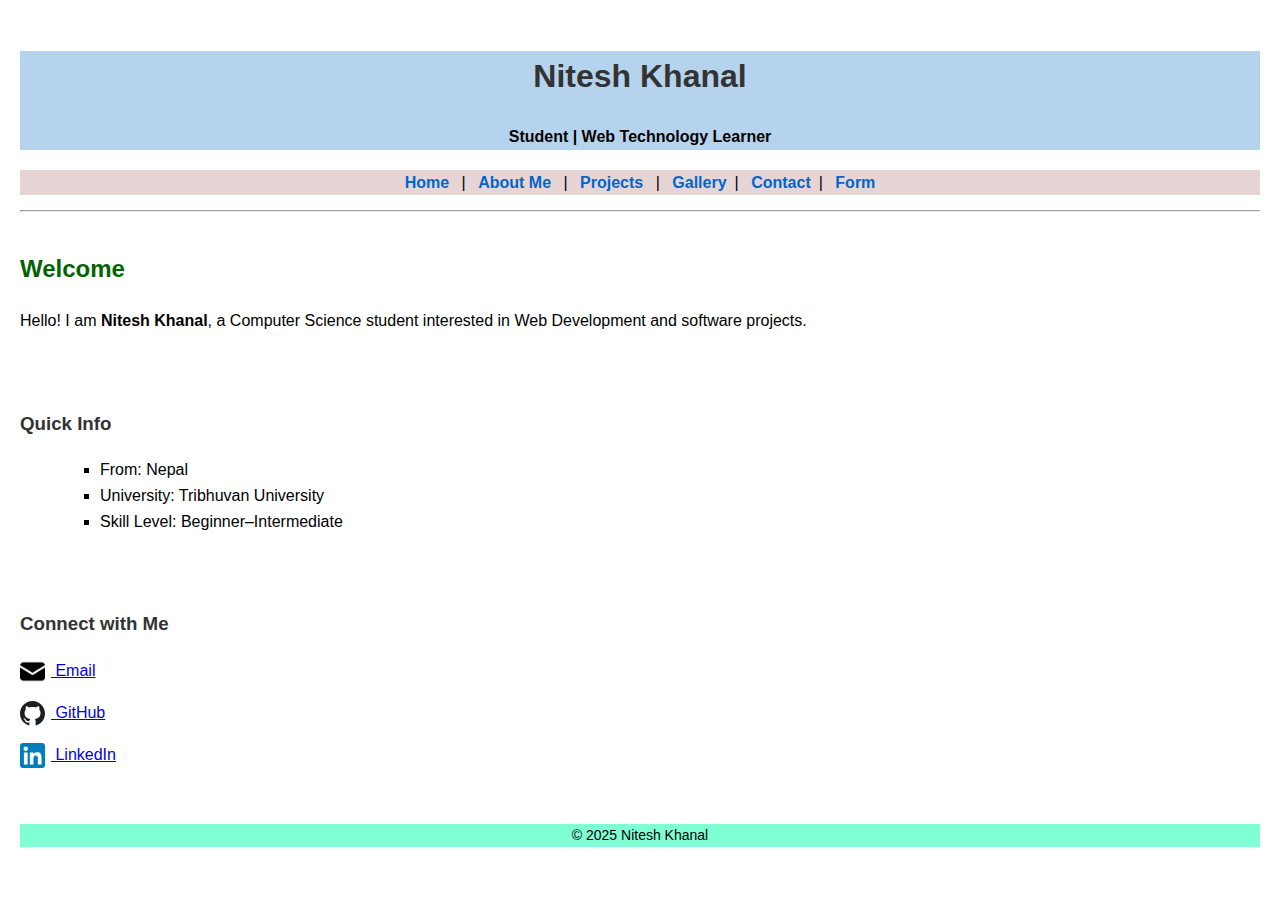
<file: index.html>
<!DOCTYPE html>
<div lang="en">
<head>
  <meta charset="UTF-8">
  <meta name="viewport" content="width=device-width, initial-scale=1.0">
  <title>Home | Nitesh Khanal</title>
  <link rel="stylesheet" href="style.css">


<style>
  h2 {
    color: darkgreen;
  }


  ul li {
    list-style-type: square;
    margin-left: 20px;
  }


  div a img {
    vertical-align: middle;
    margin-right: 6px;
  }

  div {
    padding: 10px 0;
  }
</style>


</head>

<header>
  <h1>Nitesh Khanal</h1>
  <p><strong>Student | Web Technology Learner</strong></p>
</header>

<nav>
  <a href="index.html">Home</a> |
  <a href="about.html">About Me</a> |
  <a href="projects.html">Projects</a> |
  <a href="gallery.html">Gallery</a>|
  <a href="contact.html">Contact</a>|
  <a href="form.html">Form</a>
</nav>
<hr>

  <div>
    <h2>Welcome</h2>
    <p>
      Hello! I am <b>Nitesh Khanal</b>, a Computer Science student
      interested in Web Development and software projects.
    </p>
  </div>

  <div>
    <h3>Quick Info</h3>
    <ul>
      <li>From: Nepal</li>
      <li>University: Tribhuvan University</li>
      <li>Skill Level: Beginner–Intermediate</li>
    </ul>
  </div>

  <div>
    <h3>Connect with Me</h3>

    <p>
      <a href="mailto:niteshkhanal.080@kathford.edu.np">
        <img src="images/mail.png" alt="Email" width="25" height="25" />
        Email
      </a>
    </p>

    <p>
      <a
        href="https://github.com/nitesh-khanal"
        target="_blank"
        rel="noopener noreferrer"
      >
        <img src="images/github.svg" alt="GitHub" width="25" height="25" />
        GitHub
      </a>
    </p>

    <p>
      <a
        href="https://www.linkedin.com/in/nitesh-khanal-a1a8092b6/"
        target="_blank"
        rel="noopener noreferrer"
      >
        <img src="images/linkedin.webp" alt="LinkedIn" width="25" height="25" />
        LinkedIn
      </a>
  </div>

<footer>
  <p align="center">© 2025 Nitesh Khanal</p>
</footer>

</body>
</html>
</file>
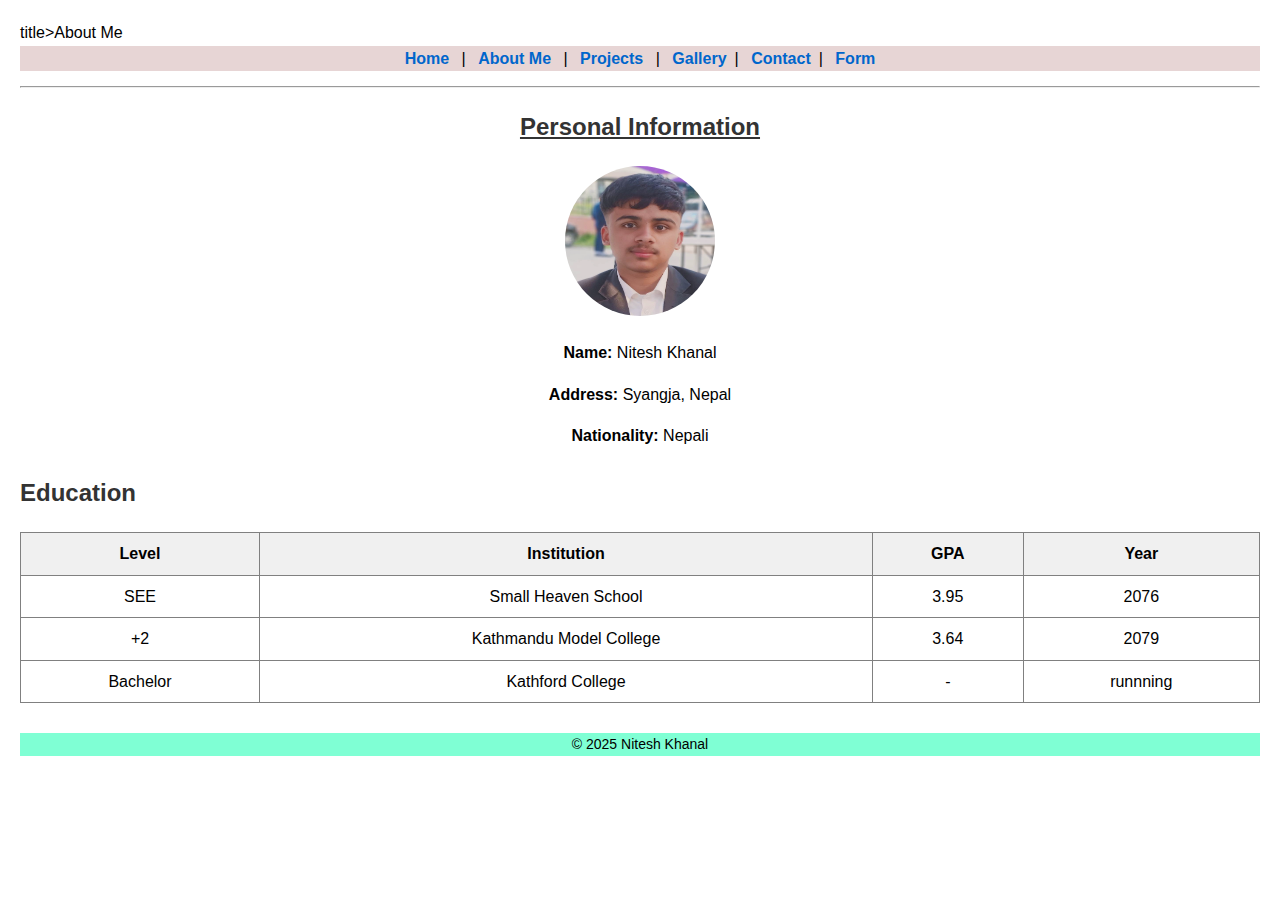
<file: about.html>
<!DOCTYPE html>
<html lang="en">
<head>
  <meta charset="UTF-8">
  <meta name="viewport" content="width=device-width, initial-scale=1.0">
  title>About Me</title>
  <link rel="stylesheet" href="style.css"><style>

    main div:first-child {
      text-align: center;
    }

    table {
      margin-top: 10px;
    }
  
    th {
      background-color: #f0f0f0;
    }
  
    main div {
      margin-bottom: 25px;
    }
  </style>

<body>

<nav>
  <a href="index.html">Home</a> |
  <a href="about.html">About Me</a> |
  <a href="projects.html">Projects</a> |
  <a href="gallery.html">Gallery</a>|
  <a href="contact.html">Contact</a>|
  <a href="form.html">Form</a>
</nav>

<hr>

<main>
  <div>
    <h2 style="text-decoration: underline;">Personal Information</h2>
    <img src="images/profile.png" alt="profile pic" height="150" width="150" style="border-radius: 50%;">
    <p><b>Name:</b> Nitesh Khanal</p>
    <p><b>Address:</b> Syangja, Nepal</p>
    <p><b>Nationality:</b> Nepali</p>
  </div>

  <div>
    <h2>Education</h2>
    <table border="1" cellpadding="6">
      <tr>
        <th>Level</th>
        <th>Institution</th>
        <th>GPA</th>
        <th>Year</th>
      </tr>
      <tr>
        <td>SEE</td>
        <td>Small Heaven School</td>
        <td>3.95</td>
        <td>2076</td>
      </tr>
      <tr>
        <td>+2</td>
        <td>Kathmandu Model College</td>
        <td>3.64</td>
        <td>2079</td>
      </tr>
      <tr>
        <td>Bachelor</td>
        <td>Kathford College</td>
        <td>-</td>
        <td>runnning</td>
      </tr>
    </table>
  </div>
</main>
<footer>
    <p align="center">© 2025 Nitesh Khanal</p>
  </footer>
</body>
</html>
</file>
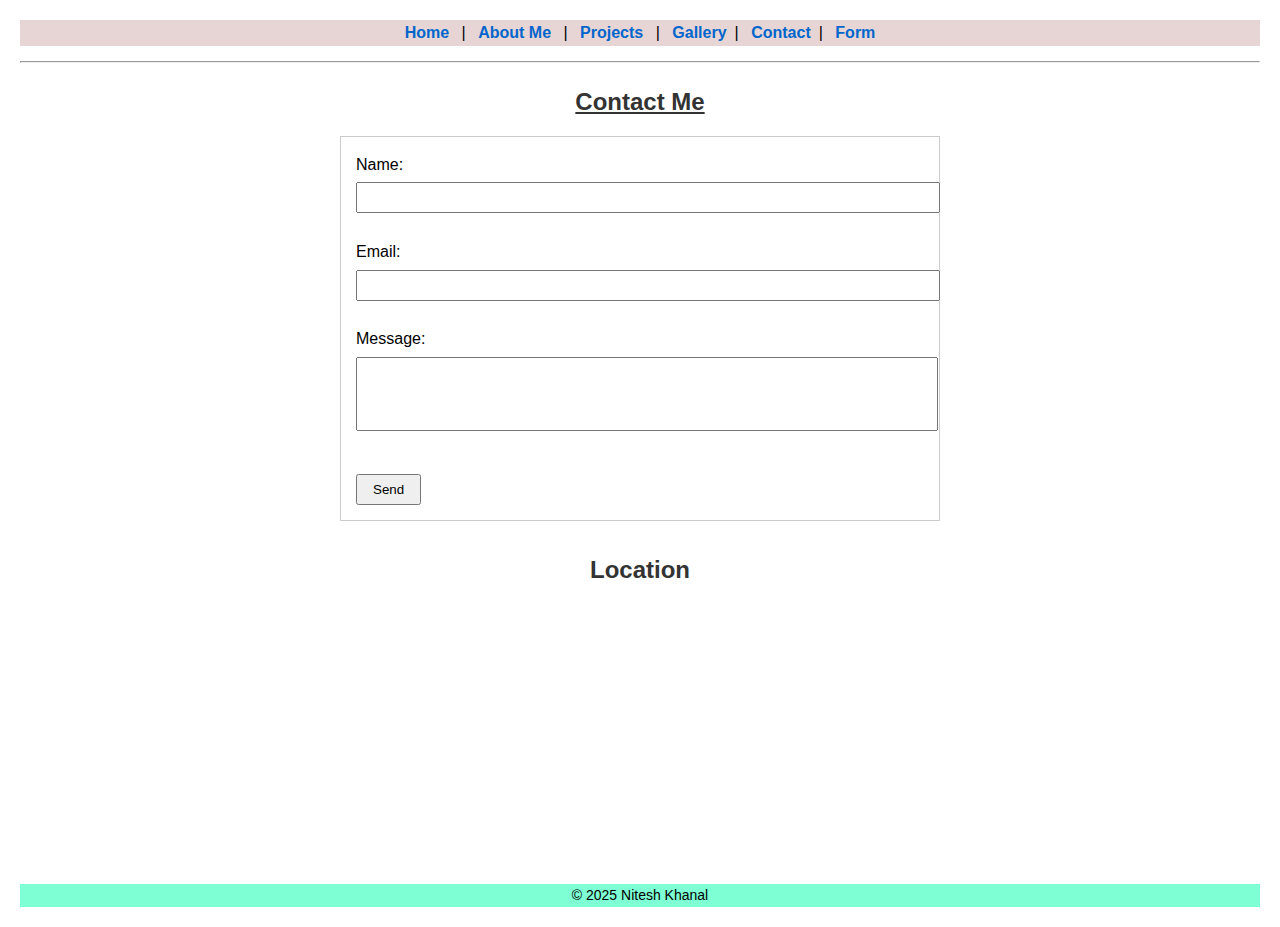
<file: contact.html>
<!DOCTYPE html>
<html lang="en">
  <head>
    <meta charset="UTF-8" />
    <meta name="viewport" content="width=device-width, initial-scale=1.0">
    <title>Contact</title>
    <link rel="stylesheet" href="style.css">
    <style>

      main {
        max-width: 600px;
        margin: auto;
      }

      h2 {
        text-align: center;
        color: #333;
        margin-bottom: 15px;
      }
    

      form {
        padding: 15px;
        border: 1px solid #ccc;
      }
    

      input[type="text"],
      input[type="email"],
      textarea {
        width: 100%;
        padding: 6px;
        margin-top: 5px;
      }
    
      textarea {
        resize: none;
      }
    

      input[type="submit"] {
        margin-top: 10px;
        padding: 6px 15px;
        cursor: pointer;
      }
    

      main div {
        margin-bottom: 30px;
      }

      iframe {
        display: block;
        margin: auto;
        border: 1px solid #ccc;
      }
    </style>
    
    
  </head>

  <body>
    <nav>
      <a href="index.html">Home</a> | 
      <a href="about.html">About Me</a> |
      <a href="projects.html">Projects</a> |
      <a href="gallery.html">Gallery</a>|
      <a href="contact.html">Contact</a>|
      <a href="form.html">Form</a>
    </nav>

    <hr />

    <main>
      <div>
        <h2 style="text-decoration: underline;">Contact Me</h2>

        <form>
          Name:<br />
          <input type="text" required /><br /><br />

          Email:<br />
          <input type="email" required /><br /><br />

          Message:<br />
          <textarea rows="4" cols="30"></textarea><br /><br />

          <input type="submit" value="Send" />
        </form>
      </div>

      <div>
        <h2>Location</h2>
        <iframe
          src="https://www.google.com/maps/embed?pb=!1m14!1m8!1m3!1d1037.3313367466762!2d85.3385203739136!3d27.672890864236386!3m2!1i1024!2i768!4f13.1!3m3!1m2!1s0x39eb19e8d9058ce3%3A0x5f9f01647e956594!2sKathford%20International%20College!5e0!3m2!1sen!2snp!4v1767158898447!5m2!1sen!2snp"
          width="250"
          height="250"
          style="border: 0"
          allowfullscreen=""
          loading="lazy"
          referrerpolicy="no-referrer-when-downgrade"
        ></iframe>
      </div>
    </main>
    <footer>
      <p align="center">© 2025 Nitesh Khanal</p>
    </footer>
  </body>
</html>
</file>
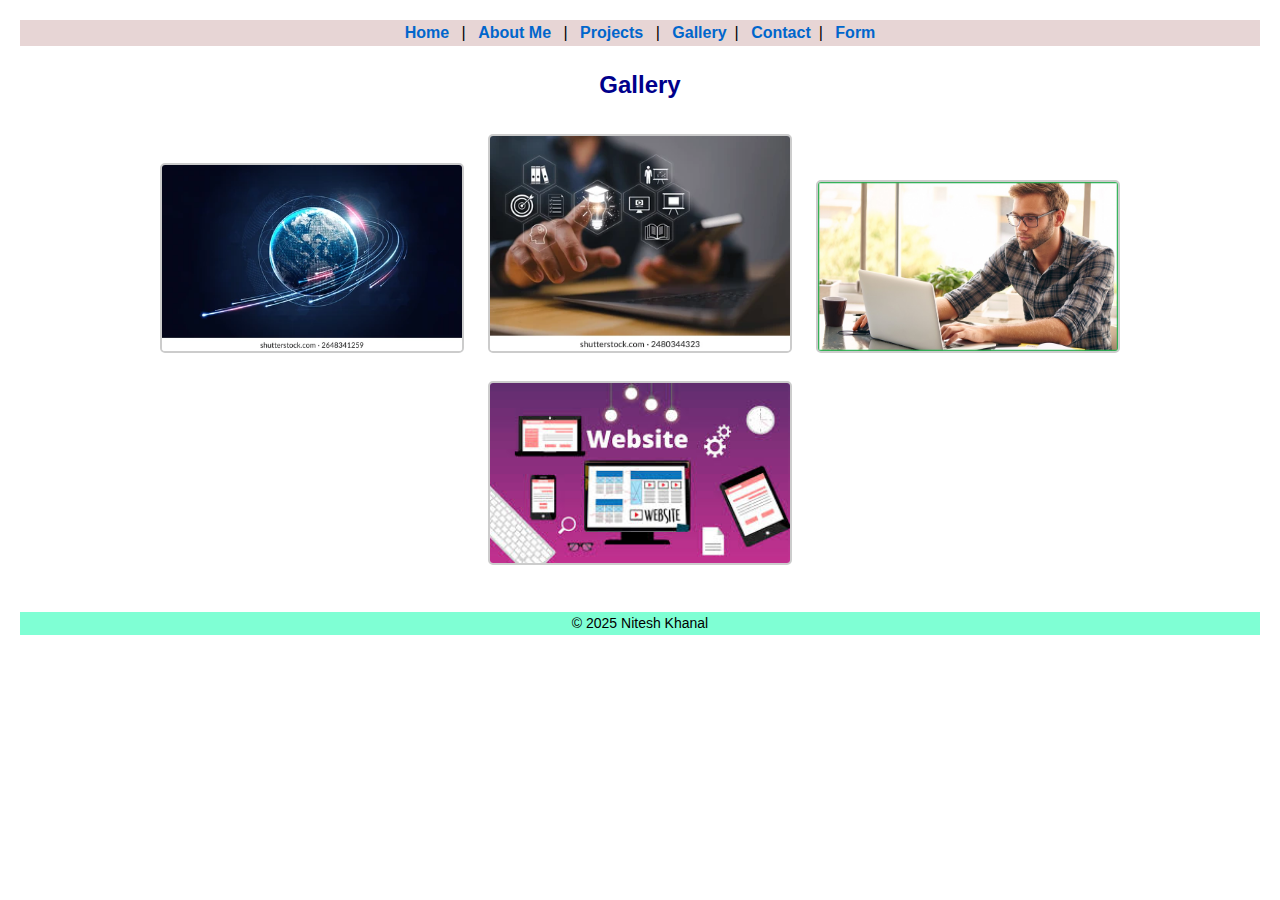
<file: gallery.html>
<!DOCTYPE html>
<html lang="en">
  <head>
    <meta charset="UTF-8" />
    <meta name="viewport" content="width=device-width, initial-scale=1.0" />
    <title>Gallery</title>
    <link rel="stylesheet" href="style.css">
    <style>
 
      h2 {
        text-align: center;
        color: darkblue;
      }
    
   
      .gallery {
        text-align: center;
      }
    
      .gallery img {
        margin: 10px;
        border: 2px solid #ccc;
        border-radius: 5px;
      }
    
  
      main {
        margin-top: 20px;
      }
    </style>
    
  </head>
  <body>
    <nav>
      <a href="index.html">Home</a> | 
      <a href="about.html">About Me</a> |
      <a href="projects.html">Projects</a> | 
      <a href="gallery.html">Gallery</a>|
      <a href="contact.html">Contact</a>|
      <a href="form.html">Form</a>
    </nav>

    <main>
      <section>
        <h2>Gallery</h2>
        <div class="gallery">
          <img src="images/1.webp" alt="Photo 1" width="300" />
          <img src="images/2.webp" alt="Photo 2" width="300" />
          <img src="images/3.jpg" alt="Photo 3" width="300" />
          <img src="images/4.jpeg" alt="Photo 4" width="300" />

    </main>
    <footer>
        <p align="center">© 2025 Nitesh Khanal</p>
      </footer>
      
  </body>
</html>
</file>
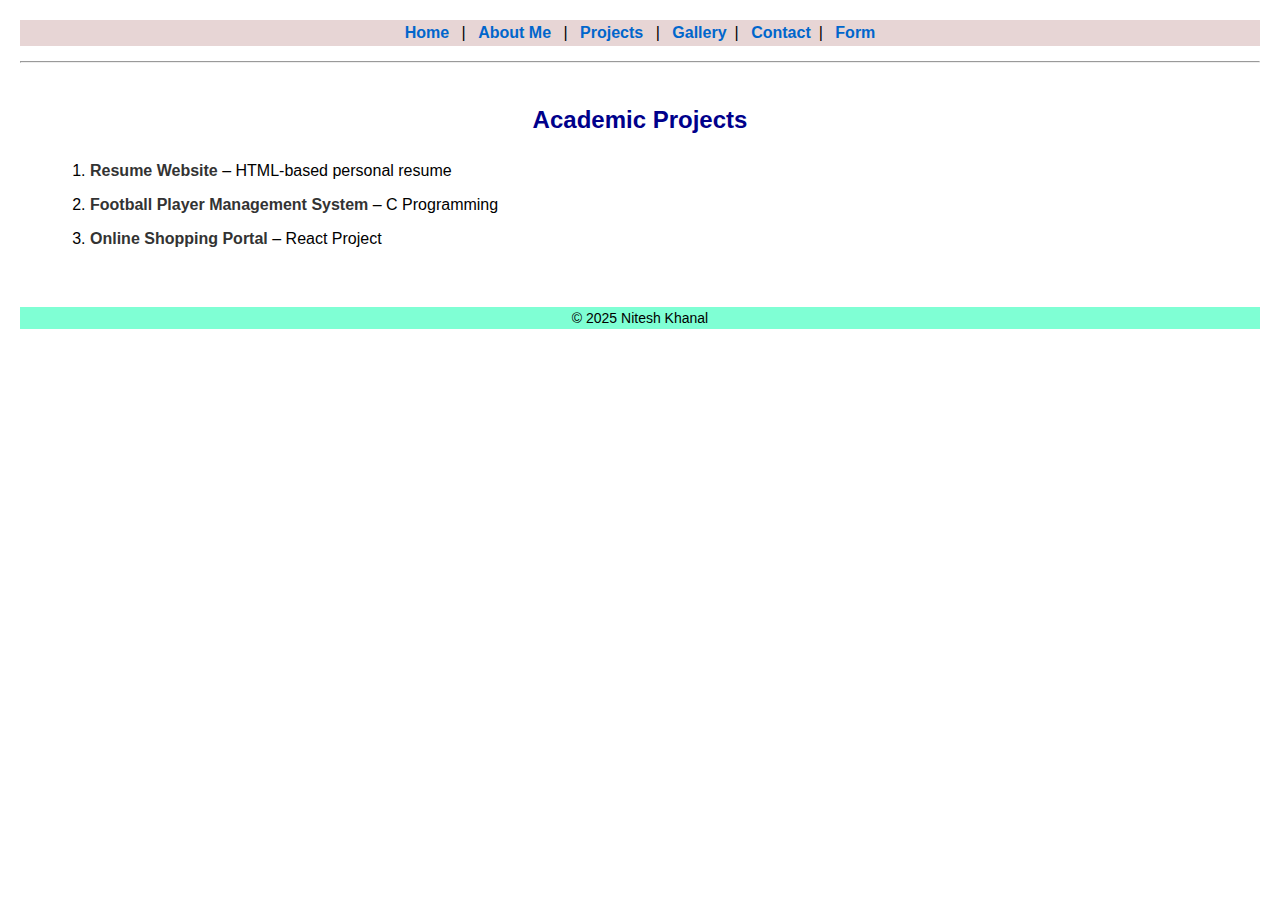
<file: projects.html>
<!DOCTYPE html>
<html lang="en">
<head>
  <meta name="viewport" content="width=device-width, initial-scale=1.0">
  <meta charset="UTF-8">
  <title>Academic Projects</title>
  <link rel="stylesheet" href="style.css">
  <style>

    h2 {
      text-align: center;
      color: darkblue;
    }
  

    ol {
      margin-top: 15px;
      margin-left: 30px;
    }
  
    ol li {
      margin-bottom: 10px;
      line-height: 1.5;
    }
  

    ol li b {
      color: #333;
    }
  
 
    main div {
      padding: 10px 0;
    }
  </style>
  
</head>

<body>

<nav>
  <a href="index.html">Home</a> |
  <a href="about.html">About Me</a> |
  <a href="projects.html">Projects</a> |
  <a href="gallery.html">Gallery</a>|
  <a href="contact.html">Contact</a>|
  <a href="form.html">Form</a>
</nav>

<hr>

<main>
  <div>
    <h2>Academic Projects</h2>
    <ol>
      <li><b>Resume Website</b> – HTML-based personal resume</li>
      <li><b>Football Player Management System</b> – C Programming</li>
      <li><b>Online Shopping Portal</b> – React Project</li>
    </ol>
  </div>
</main>
<footer>
    <p align="center">© 2025 Nitesh Khanal</p>
  </footer>
</body>
</html>
</file>
<file: style.css>
body {
    font-family: Arial, Helvetica, sans-serif;
    margin: 20px;
    line-height: 1.6;
  }
  
  h1, h2, h3 {
    color: #333;
  }
  

  header {
    text-align: center;
    margin-bottom: 20px;
    background-color: rgb(182, 211, 237);
  }
  

  nav {
    text-align: center;
    margin-bottom: 15px;
    background-color: rgb(231, 213, 213);
  }
  
  nav a {
    text-decoration: none;
    margin: 0 8px;
    color: #0066cc;
    font-weight: bold;
  }
  
  nav a:hover {
    text-decoration: underline;
  }
  
 
  div, section, main {
    margin-bottom: 20px;
  }
  

  table {
    width: 100%;
    border-collapse: collapse;
  }
  
  th, td {
    padding: 8px;
    text-align: center;
  }
  
  
  ul, ol {
    margin-left: 20px;
  }
  

  input, textarea, select {
    margin-top: 5px;
  }
  
  textarea {
    resize: none;
  }

  .gallery img {
    margin: 10px;
    border: 1px solid #ccc;
  }
  

  footer {
    margin-top: 30px;
    font-size: 14px;
    text-align: center;
    background-color: aquamarine;
  }

@media screen and (max-width: 768px) {

  body {
    margin: 10px;
  }

  nav {
    padding: 10px 0;
  }

  nav a {
    display: inline-block;
    margin: 5px 10px;
  }

  table {
    font-size: 14px;
  }

  th, td {
    padding: 6px;
  }

  .gallery img {
    width: 45%;
    height: auto;
  }
}



@media screen and (max-width: 480px) {

  header {
    padding: 10px;
  }

  nav a {
    display: block;
    margin: 8px 0;
  }

  table {
    font-size: 12px;
  }

  th, td {
    padding: 4px;
  }

  input, textarea, select {
    width: 100%;
  }

  .gallery img {
    width: 100%;
    height: auto;
  }

  footer {
    font-size: 12px;
    padding: 10px;
  }
}
</file>
